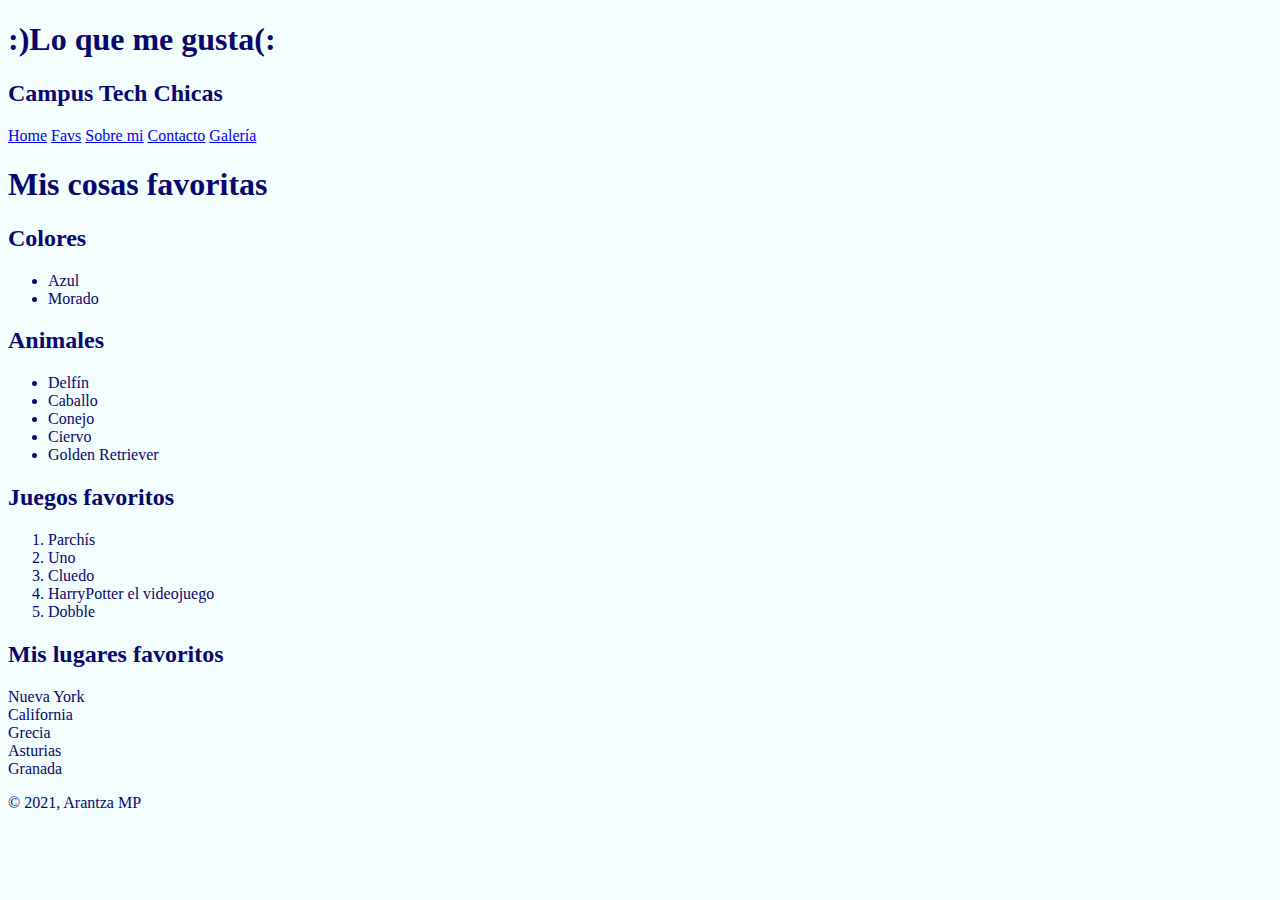
<file: 2-favs.html>
<!DOCTYPE html>
<html lang="en">
	<head> 
		<meta charset="UTF-8">
		<title>Mis cosas favoritas</title>
        <link rel="stylesheet" href= "css/style.css">
	</head>
	<body> <!--Contenido de la página web-->
        <header> <!--Encabezado de la página-->

			<div> <!--Sección de tu página-->
                <h1>:)Lo que me gusta(:</h1> <!--Estilo de letra: Título-->
                <h2>Campus Tech Chicas</h2>
            </div>
            
            <nav> <!--Enlaces de navegación-->
                <a href= "index.html">Home</a> <!--Enlace a Home-->
				<a href= "2-favs.html">Favs</a>
				<a href= "3-about.html">Sobre mi</a>
				<a href= "4-contact.html">Contacto</a>
                <a href= "galeria.html">Galería</a>


			</nav>

        </header>

        		<!--Contenido principal-->
		<main role="main">
            
            <h1>Mis cosas favoritas</h1>
            <div>
                <!--Listas no ordenadas-->
                 <h2>Colores</h2>
                 <ul>
                     <li> Azul</li>
                     <li>Morado</li>
                 </ul>
                 <h2>Animales</h2>
                 <ul>
                     <li>Delfín</li>
                     <li>Caballo</li>
                     <li>Conejo</li>
                     <li>Ciervo</li>
                     <li>Golden Retriever</li>

                 </ul>
    
                <!--Listas ordenadas-->
                <h2>Juegos favoritos</h2>
                <ol>
                    <li>Parchís</li>
                    <li>Uno</li>
                    <li>Cluedo</li>
                    <li>HarryPotter el videojuego</li>
                    <li>Dobble</li>
                </ol>
                    
    
                <!--Listas definidas-->
                <h2>Mis lugares favoritos</h2>
                <li>Nueva York</li>
                <li>California</li>
                <li>Grecia</li>
                <li>Asturias</li>
                <li>Granada</li>
                   
            </div>

		</main>
        

		<footer> <!--Pie de página-->
			<p>&#169; 2021, Arantza MP</p>
		</footer>
	</body>
</html>
</file>
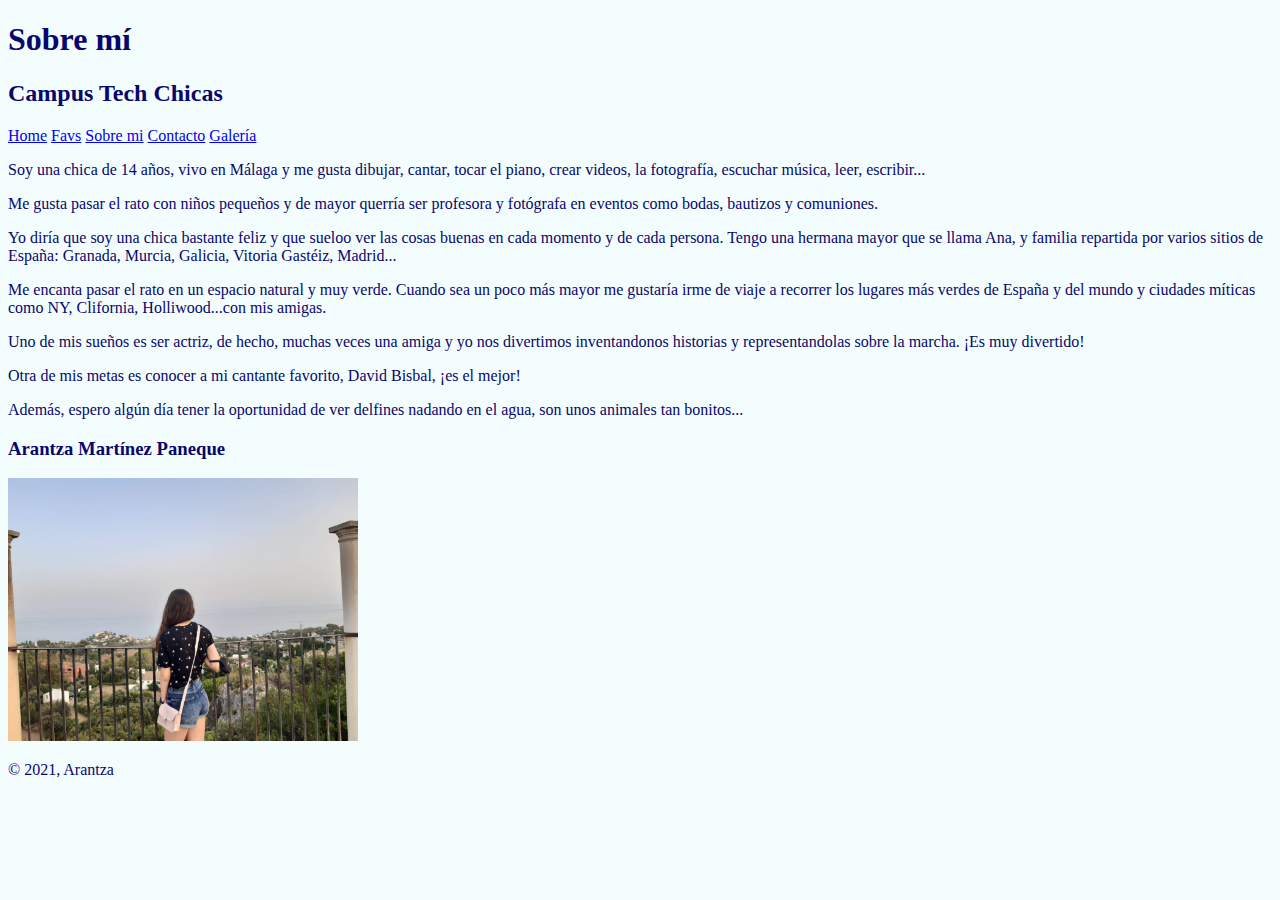
<file: 3-about.html>
<!DOCTYPE html>
<html lang="en">
	<head> <!--Cabeza. Aquí iría la configuración de tu página web (idioma, título...)-->
		<meta charset="UTF-8">
		<title></title> 
		<link rel="stylesheet" href= "css/style.css">
	</head>
	<body> <!--Contenido de la página web-->
		<header> <!--Encabezado de la página-->
			<div> <!--Sección de tu página-->
                <h1>Sobre mí</h1> <!--Estilo de letra: Título-->
                <h2>Campus Tech Chicas</h2>
			</div>

            <nav> <!--Enlaces de navegación-->
                <a href= "index.html">Home</a> <!--Enlace a Home-->
				<a href= "2-favs.html">Favs</a>
				<a href= "3-about.html">Sobre mi</a>
				<a href= "4-contact.html">Contacto</a>
				<a href= "galeria.html">Galería</a>

                 <!--1. Añadir enlace de navegación a ‘favs.html’
                    2. Añadir enlace de navegación a ‘contact.html’
                    3.Añadir enlace de navegación a ‘about.html’
                -->

			</nav>

        </header>
        
        <!--Contenido principal-->
		<p>Soy una chica de 14 años, vivo en Málaga y me gusta dibujar, cantar, tocar el piano, crear videos, la fotografía, escuchar música, leer, escribir...</p>
		</main>
		<p>Me gusta pasar el rato con niños pequeños y de mayor querría ser profesora y fotógrafa en eventos como bodas, bautizos y comuniones.</p>
		<p>Yo diría que soy una chica bastante feliz y que sueloo ver las cosas buenas en cada momento y de cada persona. Tengo una hermana mayor que se llama Ana, y familia repartida por varios sitios de España: Granada, Murcia, Galicia, Vitoria Gastéiz, Madrid... </p>
		<p>Me encanta pasar el rato en un espacio natural y muy verde. Cuando sea un poco más mayor me gustaría irme de viaje a recorrer los lugares más verdes de España y del mundo y ciudades míticas como NY, Clifornia, Holliwood...con mis amigas.</p>
		<p>Uno de mis sueños es ser actriz, de hecho, muchas veces una amiga y yo nos divertimos inventandonos historias y representandolas sobre la marcha. ¡Es muy divertido!</p>
		<p>Otra de mis metas es conocer a mi cantante favorito, David Bisbal, ¡es el mejor!</p>
		<p>Además, espero algún día tener la oportunidad de ver delfines nadando en el agua, son unos animales tan bonitos...</p>
		<main role="main">
            <h3>Arantza Martínez Paneque</h3>
            <!--Mi foto de perfil-->
			<img class="proflile-img" src="imagenes/20210710_205202.jpg" alt="Yo" width="350"

            <!--Autobiografía-->

			<!--Cita famosa-->

		</main>

		<footer> <!--Pie de página-->
			<p>&#169; 2021, Arantza</p>
		</footer>
	</body>
</html>
</file>
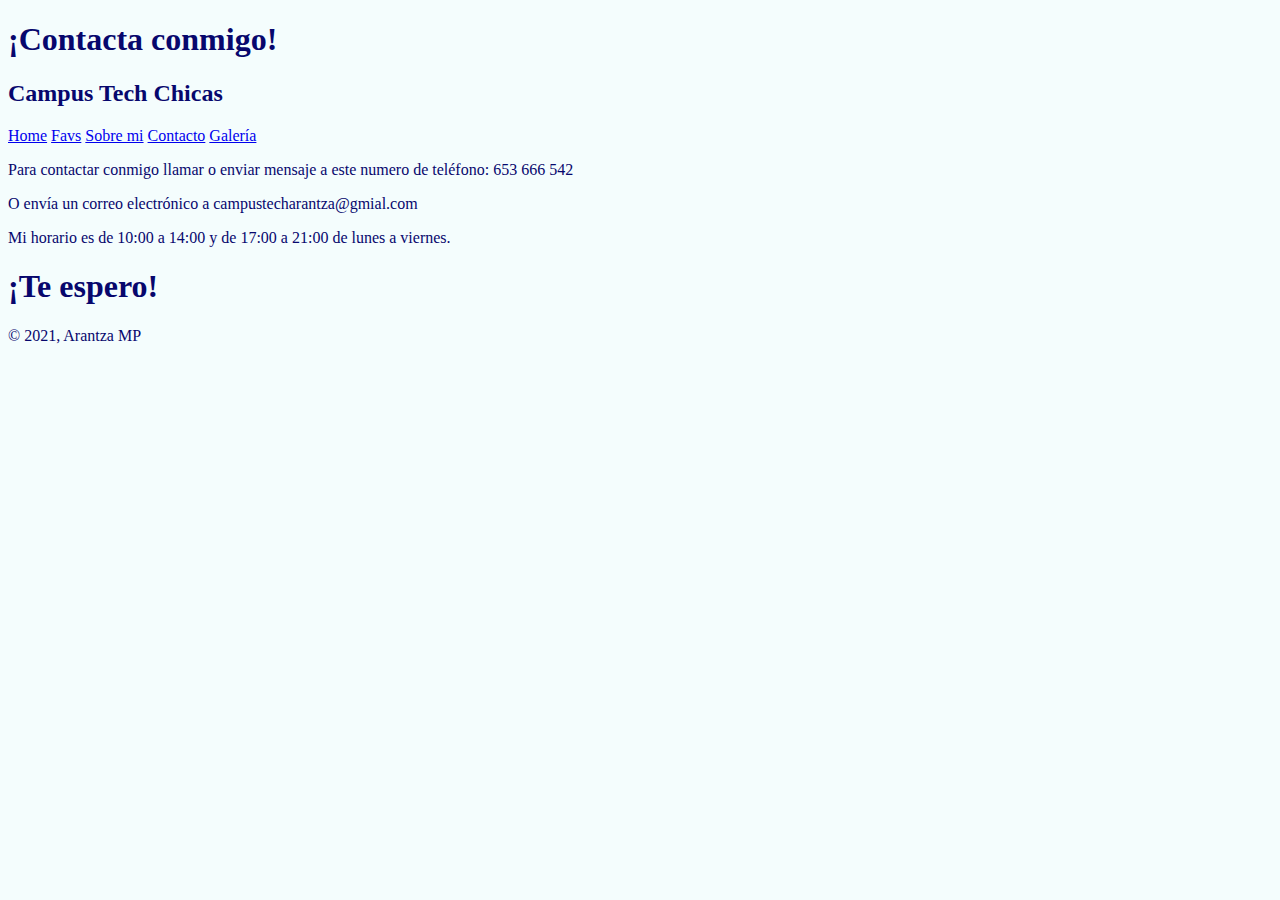
<file: 4-contact.html>
<!DOCTYPE html>
<html lang="en">
	<head> <!--Cabeza. Aquí iría la configuración de tu página web (idioma, título...)-->
		<meta charset="UTF-8">
		<title>Contacto</title> 
		<link rel="stylesheet" href= "css/style.css">
	</head>
	<body> <!--Contenido de la página web-->
		<header> <!--Encabezado de la página-->
			
			<div> <!--Sección de tu página-->
                <h1>¡Contacta conmigo!</h1> <!--Estilo de letra: Título-->
                <h2>Campus Tech Chicas</h2>
			</div>

            <nav> <!--Enlaces de navegación-->
				<a href= "index.html">Home</a> <!--Enlace a Home-->
				<a href= "2-favs.html">Favs</a>
				<a href= "3-about.html">Sobre mi</a>
				<a href= "4-contact.html">Contacto</a>
				<a href= "galeria.html">Galería</a>


			</nav>

		</header>
         <p>Para contactar conmigo llamar o enviar mensaje a este numero de teléfono: 653 666 542</p>
		 <p>O envía un correo electrónico a campustecharantza@gmial.com</p>
		 <p>Mi horario es de 10:00 a 14:00 y de 17:00 a 21:00 de lunes a viernes.</p>
		 </p>

		<!--Contenido principal-->
		<main role="main">
			<h1>¡Te espero!</h1>

           
	

		</main>


		<footer> <!--Pie de página-->
			<p>&#169; 2021, Arantza MP</p>
		</footer>
	</body>
</html>
</file>
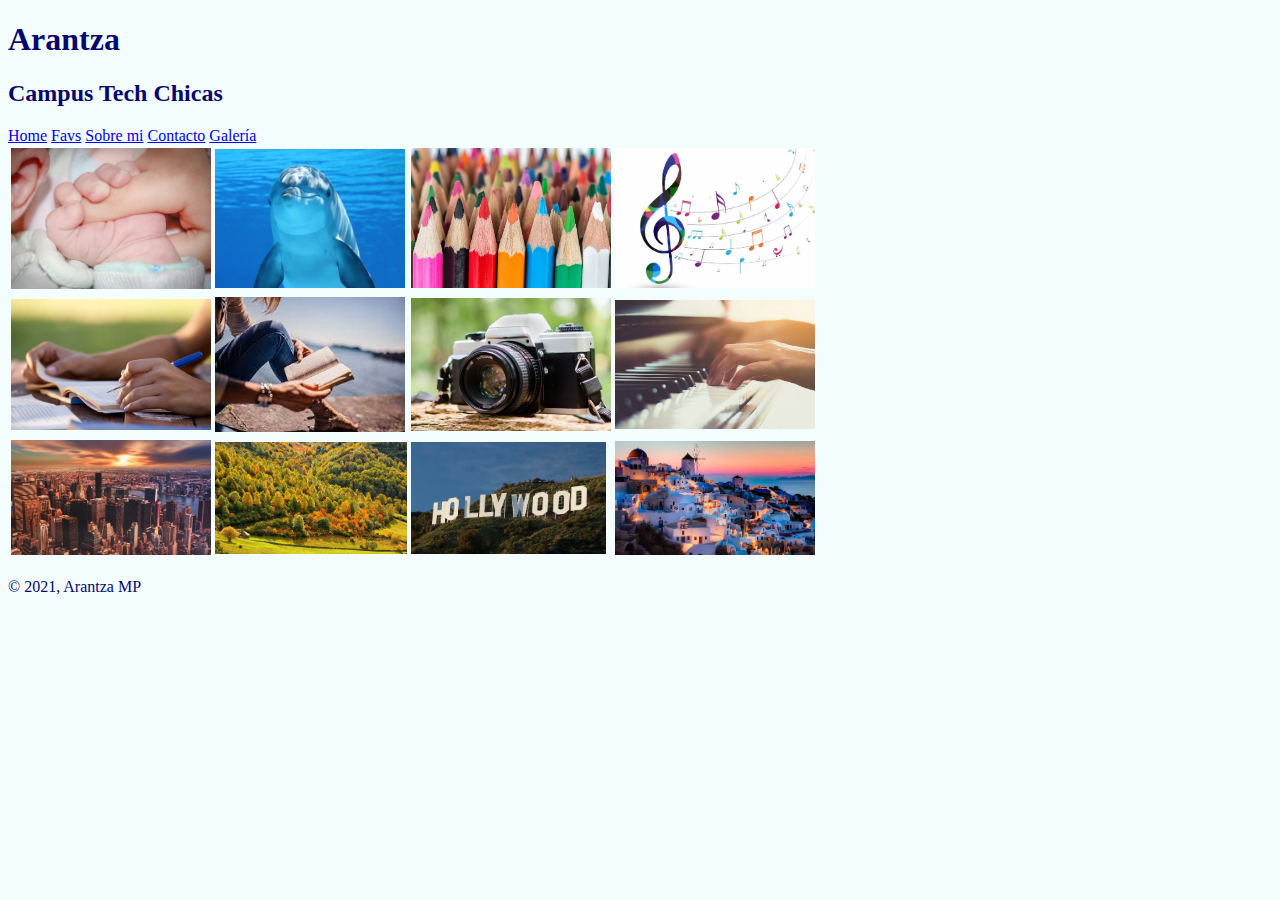
<file: galeria.html>
<!DOCTYPE html>
<html lang="en">
	<head> <!--Cabeza. Aquí iría la configuración de tu página web (idioma, título...)-->
		<meta charset="UTF-8">
		<title>Galería de fotos</title> 
		<link rel="stylesheet" href= "css/style.css">
	</head>
	<body> <!--Contenido de la página web-->
		<header> <!--Encabezado de la página-->
			
			<div> <!--Sección de tu página-->
                <h1>Arantza</h1> <!--Estilo de letra: Título-->
                <h2>Campus Tech Chicas</h2>
			</div>

            <nav> <!--Enlaces de navegación-->
				<a href= "index.html">Home</a> <!--Enlace a Home-->
				<a href= "2-favs.html">Favs</a>
				<a href= "3-about.html">Sobre mi</a>
				<a href= "4-contact.html">Contacto</a>
				<a href= "galeria.html">Galería</a>

			</nav>

		</header>
         

		<!--Contenido principal-->
		<main role="main">
			<table>
				<tr>
				  <td><img class="galeria" src="imagenes/baby-428395_1921.jpg" alt="Bebé" width="200"> </td>
				  <td><img class="galeria" src="imagenes/dolphin.jpeg" alt="Delfín" width="190"> </td>
				  <td><img class="galeria" src="imagenes/best-colored-pencils-1.jpg" alt="Lápices de colores" width= "200"> </td>
				  <td><img class="galeria" src="imagenes/music.jpg" alt="Música" width="200"> </td>
				</tr>
				<tr>
				  <td><img class="galeria" src="imagenes/1594140777-libro11.jpg" alt="Persona escribiendo" width="200"> </td>
				  <td><img class="galeria" src="imagenes/images.jpg" alt="Lectura" width="190"> </td>
				  <td><img class="galeria" src="imagenes/fotografia.jpg" alt="Cámara" width="200" > </td>
				  <td><img class="galeria" src="imagenes/piano.jpg" alt="Piano" width="200"></td>
				</tr>
				<tr>
				  <td><img class="galeria" src="imagenes/NewYork-HomeBanner.jpg" alt="NY" width= "200"> </td>
				  <td><img class="galeria" src="imagenes/35760.jpg" alt="Asturias" width="192"></td>
				  <td><img class="galeria" src="imagenes/Wiki_training_0226.jpg" alt="Holliwood" width="195"></td>
				  <td><img class="galria" src="imagenes/santorini-isla-grecia.jpg" alt="Santorini,Grecia" width=200></td>
				</tr>
			  </table>
		</main>


		<footer> <!--Pie de página-->
			<p>&#169; 2021, Arantza MP</p>
		</footer>
	</body>
</html>
</file>
<file: css/style.css>
body{
 color:rgb(7, 7, 109);
 background-color: rgb(244, 253, 253);
}
</file>
